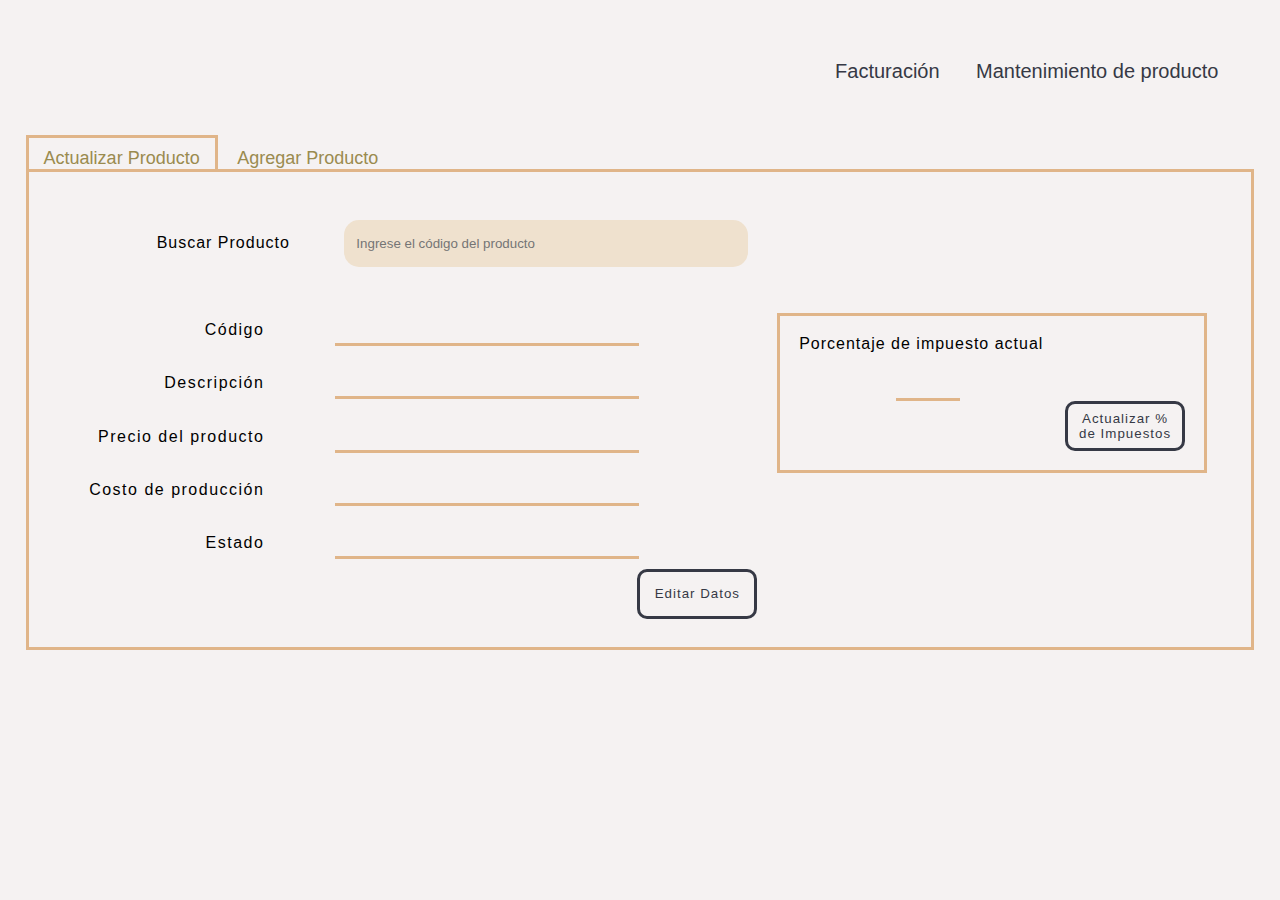
<file: index.html>
﻿<!DOCTYPE html>
<html>
<head>
    <meta charset="utf-8" />
    <title>Mantenimiento</title>
    <link rel="stylesheet" href="estilos1.css">
</head>
<body>

    <div class="topnav">
        <a href="facturacion.html">Facturación</a>
        <a href="index.html">Mantenimiento de producto</a>
    </div>

    <br />

    <div class="seccion">
        <a class="borde" href="index.html">Actualizar Producto</a>
        <a href="agregar.html">Agregar Producto</a>
    </div>

    <div class="div-principal borde">


        <div class="div-top">
            <label>Buscar Producto</label>
            <input list="browsers" type="text" placeholder="Ingrese el código del producto" />

            <datalist id="browsers">
                <option value="Chrome">
                <option value="Firefox">
                <option value="Internet Explorer">
                <option value="Opera">
                <option value="Safari">
                <option value="Microsoft Edge">
            </datalist>

        </div>

        <div class="div-izq">

            <div class="form-izq">
                <label>Código</label> <br />
                <label>Descripción</label> <br />
                <label>Precio del producto</label> <br />
                <label>Costo de producción</label> <br />
                <label>Estado</label> <br />
            </div>
            <div class="form-der">
                <input id="codigo" /><br />
                <input id="decripcion" /><br />
                <input id="precio" /><br />
                <input id="costo" /><br />
                <input id="estado" /><br />
                <button class="boton" style="float:right;" onclick="openForm2()">Editar Datos</button><br />
            </div>
        </div>

        <div class="div-der">
            <div class="div-impuestos borde">
                <label>Porcentaje de impuesto actual</label><br /><br />
                <input id="impuesto" /><br />
                <button onclick="openForm1()">Actualizar % de Impuestos</button>
            </div>
            <br /><br /><br />
            
        </div>


    </div>
    <div class="popup-form1 borde" id="popup1">
        <div class="p-f-top">
            <label>Ingresar nuevo porcentaje de impuestos</label>
        </div>

        <div class="p-f-izq">
            <label>Fecha</label><br />
            <label>Porcentaje Nuevo</label>
        </div>

        <div class="p-f-der">
            <input id="fecha" type="date" /><br />
            <input id="porcentaje" />
        </div>

        <div class="p-f-bottom">
            <button class="boton" onclick="closeForm1()">Actualizar Porcentaje</button>
        </div>
    </div>

    <div class="popup-form2 borde" id="popup2">
        <div class="p-f2-top">
            <label>Ingrese los datos actualizados del Producto</label>
        </div>

        <div class="p-f2-izq">
            <label>Código</label> <br />
            <label>Descripción</label> <br />
            <label>Precio del producto</label> <br />
            <label>Costo de producción</label> <br />
            <label>Estado</label> <br />
        </div>

        <div class="p-f2-der">
            <input id="codigo" /><br />
            <input id="decripcion" /><br />
            <input id="precio" /><br />
            <input id="costo" /><br />
            <div class="content-select">
                <select id="estado">
                    <option value="0">Activo</option>
                    <option value="1">Inactivo</option>
                </select>
            </div>
        </div>
        <button class="boton p-f2-bottom" onclick="closeForm2()">Guardar Cambios</button>
                                                                         
    </div>


    <script>
        function openForm1() {
            document.getElementById("popup1").style.display = "block";
        }

        function closeForm1() {
            document.getElementById("popup1").style.display = "none";
        }

        function openForm2() {
            document.getElementById("popup2").style.display = "block";
        }

        function closeForm2() {
            document.getElementById("popup2").style.display = "none";
        }
    </script>

</body>
</html>
</file>
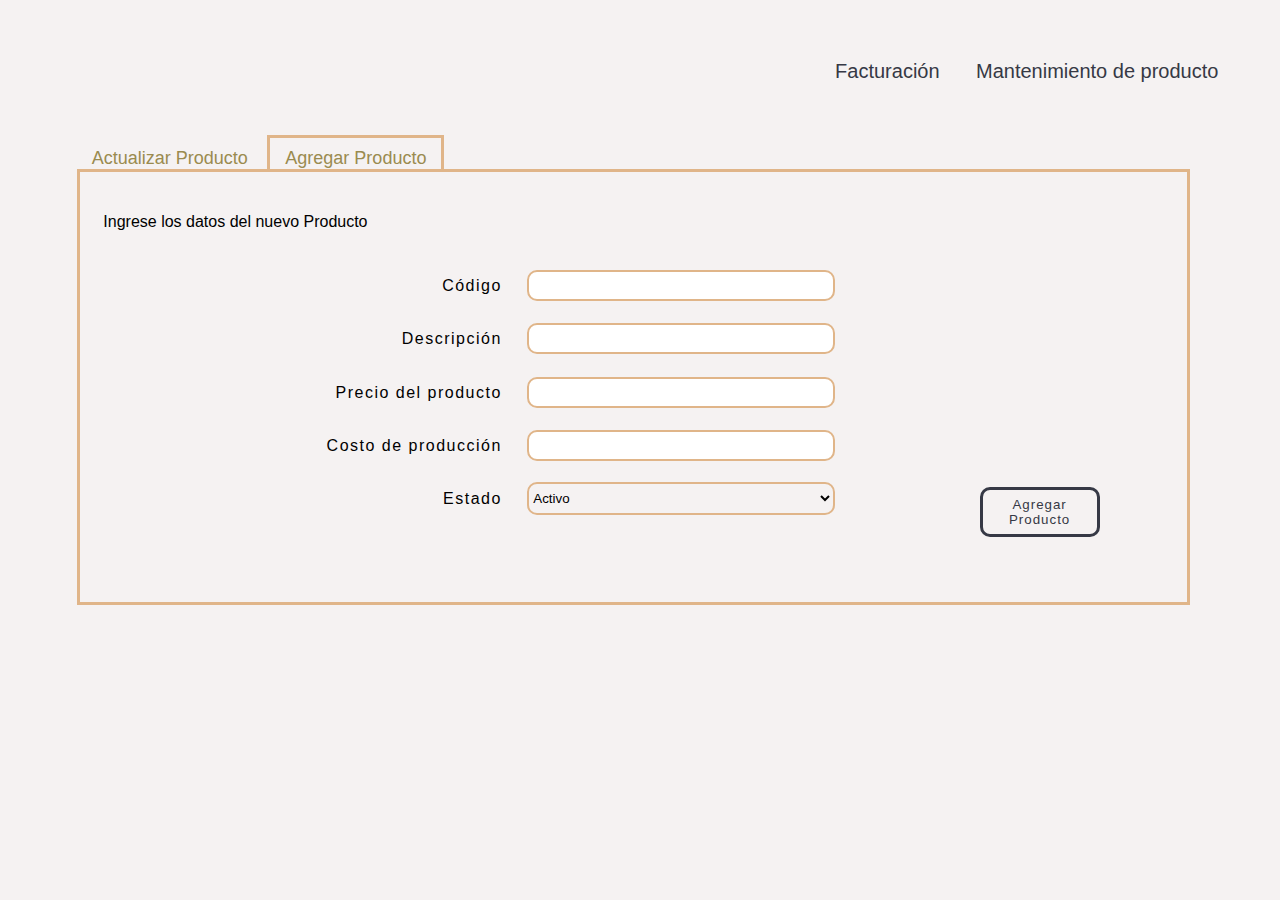
<file: agregar.html>
﻿<!DOCTYPE html>
<html>
<head>
    <meta charset="utf-8" />
    <title>Mantenimiento</title>
    <link rel="stylesheet" href="estilos2.css">
</head>
<body>
    <div class="topnav">
        <a onclick="location.href='facturacion.html'">Facturación</a>
        <a onclick="location.href='index.html'">Mantenimiento de producto</a>
    </div>
    <br />
    <div class="seccion">
        <a href="index.html">Actualizar Producto</a>
        <a class="borde" onclick="location.href='agregar.html'">Agregar Producto</a>
    </div>
    
    <div class="div-principal borde">
        <div class="div-izq">
            <br />
            <label>Ingrese los datos del nuevo Producto</label><br /><br />
            <div class="form-izq">
                <label>Código</label> <br />
                <label>Descripción</label> <br />
                <label>Precio del producto</label> <br />
                <label>Costo de producción</label> <br />
                <label>Estado</label> <br />
            </div>
            <div class="form-der " >
                <input id="codigo" /><br />
                <input id="decripcion" /><br />
                <input id="precio" /><br />
                <input id="costo" /><br />
                <div class="content-select">
                    <select id="estado">
                        <option value="0">Activo</option>
                        <option value="1">Inactivo</option>
                    </select>
                </div><br />                    
            </div>
        </div>
        
        <div class="div-der">
            <br /><br /><br /><br /><br />
            <button>Agregar Producto</button>
        </div>
            
            
        
    </div>
</body>
</html>
</file>
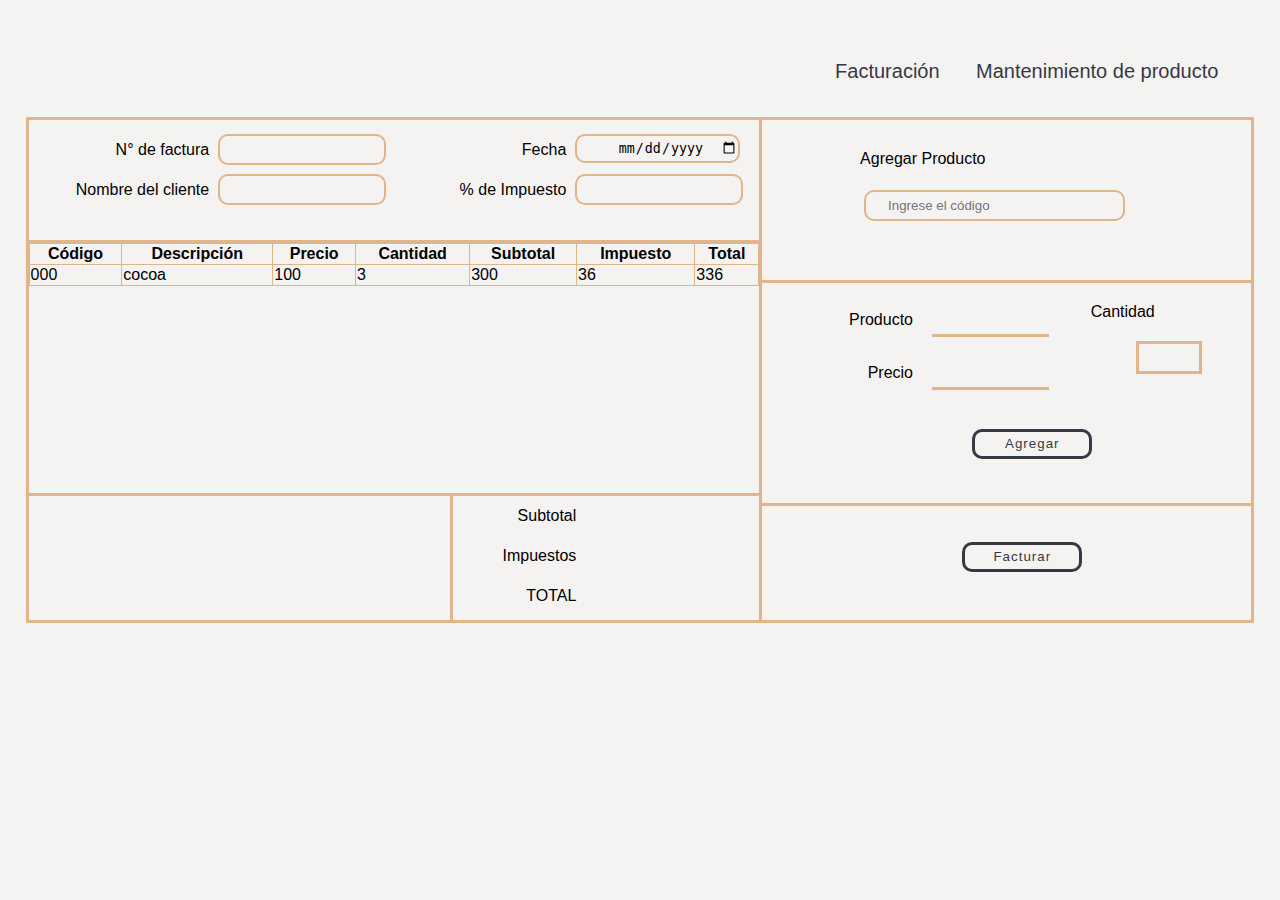
<file: facturacion.html>
﻿<!DOCTYPE html>
<html>

<head>
    <meta charset="utf-8" />
    <title>Facturación</title>
    <link rel="stylesheet" href="estilos3.css">
    
</head>
<body>
    <div class="topnav">
        <a href="facturacion.html">Facturación</a>
        <a href="index.html">Mantenimiento de producto</a>
    </div>
    
    <div class="div-principal borde">


        <div class="lado-izq ">
            
            <div class="lado-izq-top">
                <div class="parte1">
                    <label>N° de factura</label> <br />
                    <label>Nombre del cliente</label><br />
                </div>
                <div class="parte2">
                    <input id="NumFactura" /><br />
                    <input id="NomCliente" /><br />
                </div>
                <div class="parte1">
                    <label>Fecha</label><br />
                    <label>% de Impuesto</label><br />
                </div>
                <div class="parte2">
                    <input type="date" /><br />
                    <input id="Impuesto" /><br />
                </div>
            </div>
            
            <div class="lado-izq-medio">
                <table style="width:100%">
                    <tr>
                        <th>Código</th>
                        <th>Descripción</th>
                        <th>Precio</th>
                        <th>Cantidad</th>
                        <th>Subtotal</th>
                        <th>Impuesto</th>
                        <th>Total</th>
                    </tr>
                    <tr>
                        <td>000</td>
                        <td>cocoa</td>
                        <td>100</td>
                        <td>3</td>
                        <td>300</td>
                        <td>36</td>
                        <td>336</td>
                    </tr>
                </table>
            </div>
              
            <div class="lado-izq-bottom">
                <div class="bot-1">
                    <label>Subtotal</label><br />
                    <label>Impuestos</label><br />
                    <label>TOTAL</label><br />
                </div>
                <div class="bot-2">
                    <input id="subtotal" /><br />
                    <input id="totalImp"/><br />
                    <input id="TOTAL"/><br />
                </div>
            </div>
        </div>
        
       
        <div class="lado-der">

            <div class="lado-der-top">

                <label>Agregar Producto</label><br /><br />
                <label>
                    <input list="browsers" type="text" placeholder="Ingrese el código" />
                </label>
                <datalist id="browsers">
                    <option value="Chrome">
                    <option value="Firefox">
                    <option value="Internet Explorer">
                    <option value="Opera">
                    <option value="Safari">
                    <option value="Microsoft Edge">
                </datalist>

            </div>
            <div class="lado-der-medio">
                <div class="med-part1">
                    <div class="div1">
                        <label>Producto</label><br />
                        <label>Precio</label><br />
                    </div>
                    <div class="div2">
                        <input id="descripcion" /><br />
                        <input id="precio" /><br />
                    </div>
                    <div class="div3">
                        <label>Cantidad</label><br />
                        <input type="number" min="1" max="100" /><br />
                    </div>
                </div>

               <br /><br />                
                        <button class="boton">Agregar</button><br />            


            </div>
            
            <div>
                <br /><br />
                <button class="boton">Facturar</button>
            </div>

        </div>

    </div>

    
</body>
</html>
</file>
<file: estilos1.css>
﻿body {
    background-color: #F5F2F2;
    box-sizing: border-box;
    font-family: Segoe UI,Geneva,Tahoma, Verdana, sans-serif;
    margin:2%;
}

/**************barra de navegación****************/

.topnav {
    
    padding: 20px;
    text-align: right;

}

    .topnav a {
        padding: 14px 16px;
        color: #363945;
        font-size: 20px;
        display: inline-block;
        text-decoration: none;
        
    }
        .topnav a:hover {
            border-bottom: 2px solid #E0B589;
            letter-spacing: 1px;
        }

/***************barra de secciones*****************/
.seccion a {
    padding: 10px 15px 0px;
    color: #9A8B4F;
    font-size: 18px;
    display: inline-block;
    border-bottom: none;
    text-decoration: none;
    margin-right:0%;
}

    .seccion a:hover {
        font-size: 19px;
    }

    /************cuadro del formulario principal***************/

.borde {
    border: 3px solid #E0B589;
    padding: 2%;
    
}

.div-principal {
    overflow: hidden;
    width: auto;
    
}

        /*seccion de arriba */
.div-top {
    position: inherit;
    height: 50px;
    width: 100%;
    padding: 2%;
    display: inline-block;
}
    .div-top label {
        letter-spacing: 1px;
        margin-left:80px;
    }
        .div-top input {
            position: center;
            width: 400px;
            height: 45px;
            border: none;
            border-radius: 15px;
            background-color: #EFE1CE;
            color: #939597;
            text-indent:10px;
            margin-left:50px;
        }
       

        /*seccion de la izquierda*/
.div-izq {
    position:inherit;
    width: 60%;
    float:left;
}

        /* labels */
    .form-izq {
        position: inherit;
        float: left;
        width: 30%;
        margin-top: 10px;
        text-align: right;
        line-height: 40pt;
        letter-spacing:1.5px;
    }
        /* textbox */
    .form-der {
        position: inherit;
        float: right;
        width: 60%;
        margin-top: 9px;
        line-height: 40pt;
    
    }
        .form-der input {
            border: none;
        
            border-bottom: 3px solid #E0B589;
            background-color: #F5F2F2;
            height: 25px;
            width: 300px;
        }


        /*seccion de la derecha*/
.div-der {
    position:inherit;
    width:40%;
    float:right;
    
}

    .div-der button {
        border-radius: 10px;
        border: 3px solid #363945;
        color: #363945;
        background-color: #F5f2F2;
        height: 50px;
        width: 120px;
        letter-spacing: 1px;
        float:right;
    }

    
        .div-der button:hover {
            color: #F5f2F2;
            background-color: #363945;
        }

    /***************sub-seccion de porcentaje de impuestos*************/
.div-impuestos {
    overflow: hidden;
    width: auto;
    margin: 20px;
    margin-bottom: 0px;
    padding: 4%;
}
    .div-impuestos label {
        letter-spacing: 1px;
    }

    .div-impuestos input {
        border: none;
        border-bottom: 3px solid #E0B589;
        background-color: #F5F2F2;
        height: 25px;
        width: 60px;
        text-indent:20px;
        margin-left:25%;
    }

    /******************formulario para cambiar el porcentaje de impuesto*************/
.popup-form1 {
    display:none;
    overflow: hidden;
    position: absolute;
    bottom: 0;
    left: 27%;
    top: 25%;
    width: 600px;
    height: 400px;
    background-color: #F5F2F2;
}
.p-f-top {
    position: relative;
    height: 50px;
    width: 100%;
    padding: 2%;
    text-align: center;
    letter-spacing: 1px;
    margin-top:8%;
}

.p-f-izq {
    position: relative;
    float: left;
    width: 45%;
    
    text-align: right;
    line-height: 40pt;
    letter-spacing: 1.5px;
}

.p-f-der {
    position: relative;
    float: right;
    width: 50%;
    text-align: left;
    
    line-height: 40pt;
}

    .p-f-der input {
        border-radius: 10px;
        border: 2px solid #E0B589;
        
        height: 25px;
        width: 200px;
    }

.p-f-bottom {
   
    padding-left: 240px;
    padding-top: 170px;
    
}

.boton {
    border-radius: 10px;
    border: 3px solid #363945;
    color: #363945;
    background-color: #F5f2F2;
    height: 50px;
    width: 120px;
    letter-spacing: 1px;
    
}
    .boton:hover {
        color: #F5f2F2;
        background-color: #363945;
    }

    /************formulario para editar los productos*************/
.popup-form2 {
    display: none;
    overflow: hidden;
    position: absolute;
    
    left: 20%;
    top: 25%;
    width: 800px;
    height: 400px;
    background-color: #F5F2F2;
}

.p-f2-top {
    position: relative;
    height: 30px;
    width: 100%;
    padding: 1%;
    text-align: center;
    letter-spacing: 1px;
    
}

.p-f2-izq {
    position: relative;
    float: left;
    width: 45%;
    text-align: right;
    line-height: 40pt;
    letter-spacing: 1.5px;
   
}

.p-f2-der {
    position: relative;
    float: right;
    width: 50%;
    text-align: left;
    line-height: 40pt;
    
}

    .p-f2-der input {
        border-radius: 10px;
        border: 2px solid #E0B589;
        height: 25px;
        width: 200px;
    }

    .content-select select {
        border-radius: 10px;
        border: 2px solid #E0B589;
        background-color: #F5F2F2;
        height: 33px;
        width: 210px;
    }


   .p-f2-bottom{
       margin-left:43%;
       margin-top:4%;
   }




/*.borde-input {
    
    border-radius: 10px;
    border: 2px solid #E0B589;
    background-color: #F5F2F2;
    height: 25px;
    width: 300px;
}*/
</file>
<file: estilos2.css>
﻿body {
    background-color: #F5F2F2;
    box-sizing: border-box;
    font-family: Segoe UI,Geneva,Tahoma, Verdana, sans-serif;
    margin:2%;
    margin-left:6%;
}

/*barra de navegación*/

.topnav {
    
    padding: 20px;
    text-align: right;

}

    .topnav a {
        padding: 14px 16px;
        color: #363945;
        font-size: 20px;
        display: inline-block;
        text-decoration: none;
        
    }
        .topnav a:hover {
            border-bottom: 2px solid #E0B589;
            letter-spacing: 1px;
        }

/*barra de secciones*/
.seccion a {
    padding: 10px 15px 0px;
    color: #9A8B4F;
    font-size: 18px;
    display: inline-block;
    border-bottom: none;
    text-decoration: none;
    margin-right:0%;
}

    .seccion a:hover {
        font-size: 19px;
    }

    /*cuadro principal*/

.borde {
    border: 3px solid #E0B589;
    padding: 2%;
    
}

.div-principal {
    overflow: hidden;
    width: 90%;
    
}

        /*seccion de la izquierda*/
.div-izq {
    position:inherit;
    width: 80%;
    float:left;
}

        /* labels */
    .form-izq {
        position: inherit;
        float: left;
        width: 47%;
        margin-top: 10px;
        text-align: right;
        line-height: 40pt;
        letter-spacing:1.5px;
    }
        /* textbox */
    .form-der {
        position: inherit;
        float: right;
        width: 50%;
        margin-top: 9px;
        line-height: 40pt;
    
    }
        .form-der input {      
            border-radius:10px;
            border: 2px solid #E0B589;
            
            height: 25px;
            width: 300px;
        }

.content-select select {
    border-radius: 10px;
    border: 2px solid #E0B589;
    background-color: #F5F2F2;
    height: 33px;
    width: 308px;
}

/*seccion de la derecha*/
.div-der {
    position: inherit;
    width: 20%;
    float: right;
}

    .div-der button {
        border-radius: 10px;
        border: 3px solid #363945;
        color: #363945;
        background-color: #F5f2F2;
        height: 50px;
        width: 120px;
        letter-spacing: 1px;
        float:right;
        margin-top:95%;
        margin-right:30%;
    }

        .div-der button:hover {
            color: #F5f2F2;
            background-color: #363945;
        }

   



.forder input {
    border: none;
    border-radius: 10px;
    border-bottom: 2px solid #E0B589;
    background-color: #F5F2F2;
    height: 25px;
    width: 300px;
}
</file>
<file: estilos3.css>
﻿body {
    background-color: #F5F2F2;
    box-sizing: border-box;
    font-family: Segoe UI,Geneva,Tahoma, Verdana, sans-serif;
    margin: 2%;
    
}

/*barra de navegación*/

.topnav {
    padding: 20px;
    text-align: right;
}

    .topnav a {
        padding: 14px 16px;
        color: #363945;
        font-size: 20px;
        display: inline-block;
        text-decoration: none;
    }

        .topnav a:hover {
            border-bottom: 2px solid #E0B589;
            letter-spacing: 1px;
        }

/************cuadro del formulario principal***************/
.borde {
    border: 3px solid #E0B589;
    /*padding: 1%;*/
}

.div-principal {
    overflow: hidden;
    width: auto;
    height:500px;
}

/**************seccion izquierda del formulario***************/
.lado-izq {
    position: inherit;
    width: 60%;
    float: left;
    height:100%;
}

 /********* parte de arriba************/
.lado-izq-top {
    padding: 10px;
    height: 20%;
    border: 3px solid #E0B589;
    border-top:none;
    border-left:none;
}

    .lado-izq-top div {
        display: inline-block;
        
        line-height: 30pt;
        text-align: right;
        
    }

    .lado-izq-top input {
        border-radius: 10px;
        border: 2px solid #E0B589;
        background-color: #F5F2F2;
        height: 25px;
        width: 90%;
        margin: 4px;
        text-indent: 20px;
        float: left;
    }

.parte1 {    
    width:24%
}

.parte2 {
    width:25%;
}

/*********parte del medio***********/
.lado-izq-medio {
    height: 50%;
    border: 3px solid #E0B589;
    border-left:none;
    border-top:none;
}

table, td, th {
    border: 1px solid #E0B589;
}

table {
    width: 100%;
    border-collapse: collapse;
}

/***************parte de abajo**********/
.lado-izq-bottom {
    height: 30%;
    float: right;
    border: 3px solid #E0B589;
    border-top:none;
    width:35%;
   
    padding-left:50px;
    
}

    .lado-izq-bottom div {
        display: inline-block;
        line-height: 30pt;
        text-align: right;
    }

    .lado-izq-bottom input {
        border-radius: 10px;
        border: 2px solid #E0B589;
        background-color: #F5F2F2;
        height: 25px;
        width: 50%;
        margin: 4px;
        text-indent: 20px;
        float: left;
    }

.bot1 {

    width:20%;
}

.bot2 {
    width: 30%;
}
/**************seccion izquierda del formulario***************/
.lado-der {
    position: inherit;
    width: 40%;
    float: right;

}

/********* parte de arriba************/
.lado-der-top {
    padding: 30px;
    padding-left:20%;
    height: 100px;
    border: 3px solid #E0B589;
    border-top: none;
    border-left: none;
    border-right: none;
    
}

    .lado-der-top input {
        border-radius: 10px;
        border: 2px solid #E0B589;
        background-color: #F5F2F2;
        height: 25px;
        width: 70%;
        margin: 4px;
        text-indent: 20px;
        float: left;
        
    }

/********* parte del medio************/
.lado-der-medio {
    padding: 10px;
    height: 200px;
    border: 3px solid #E0B589;
    border-top: none;
    border-left: none;
    border-right: none;
}
.med-part1 {
    
   
    /*text-align: right;*/
    height: 50%;
    
    width: 100%;
}

    .div1 {
        display: inline-block;
        width: 30%;
        height: 100%;
        text-align: right;
        line-height: 40pt;
    }
    .div2 {
        display: inline-block;
        width: 30%;
        height: 100%;
        text-align: left;
        line-height: 40pt;
    }

        .div2 input {
            border: none;
            border-bottom: 3px solid #E0B589;
            background-color: #F5F2F2;
            height: 25px;
            width: 80%;
            margin-left: 15px;
        }
    .div3 {
        display: inline-block;
        width: 30%;
        float:right;
        height:100%;
        padding:10px;
    }
        .div3 input {
            margin-left: 45px;
            margin-top: 20px;
            border: 3px solid #E0B589;
            background-color: #F5F2F2;
            height: 25px;
        }


.boton {
    border-radius: 10px;
    border: 3px solid #363945;
    color: #363945;
    background-color: #F5f2F2;
    height: 30px;
    width: 120px;
    letter-spacing: 1px;
    margin-left:200px;
}

    .boton:hover {
        color: #F5f2F2;
        background-color: #363945;
    }
</file>
